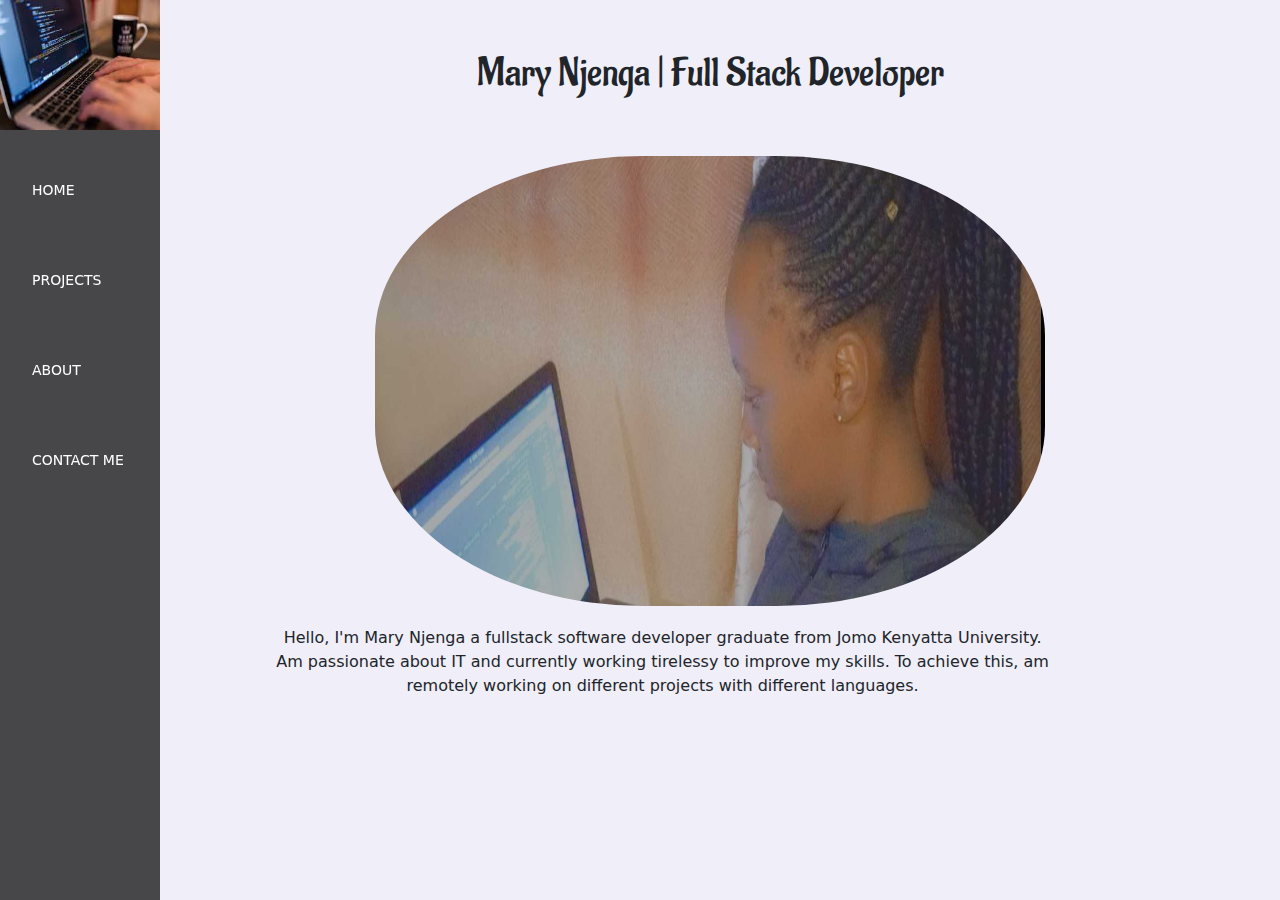
<file: index.html>
<!DOCTYPE html>
<html lang="en">

<head>
    <meta charset="UTF-8">
    <meta http-equiv="X-UA-Compatible" content="IE=edge">
    <meta name="viewport" content="width=device-width, initial-scale=1.0">
    <title>MyPortfolio</title>
    <link href="https://fonts.googleapis.com/css2?family=Poppins:wght@200&display=swap" rel="stylesheet">
    <link href="https://fonts.googleapis.com/css2?family=Aladin&display=swap" rel="stylesheet">
    <!-- <link href="https://cdn.jsdelivr.net/npm/bootstrap@5.1.0/dist/css/bootstrap.min.css" rel="stylesheet" integrity="sha384-KyZXEAg3QhqLMpG8r+8fhAXLRk2vvoC2f3B09zVXn8CA5QIVfZOJ3BCsw2P0p/We" crossorigin="anonymous"> -->
    <link rel="stylesheet" href="css/bootstrap.css">
    <link rel="stylesheet" href="css/style.css">
</head>

<body>
    <header>
        <nav>
            <img src="img/logo.jpeg" alt="logo" width="100%" height="130px">
            <ul>
                <li><a href="index.html">HOME</a></li>
                <li><a href="project.html">PROJECTS</a></li>
                <li><a href="about.html">ABOUT</a></li>
                <li><a href="contact.html">CONTACT ME</a></li>
            </ul>
        </nav>
    </header>
    <main>
        <div class="container" id="profile">
            <h1>Mary Njenga | Full Stack Developer</h1>
            <img src="img/prof.jpg" alt="profile">
            <div class="prof_desc">
                <p>Hello, I'm Mary Njenga a fullstack software developer graduate from Jomo Kenyatta University.
                    Am passionate about IT and currently working tirelessy to improve my skills. 
                    To achieve this, am remotely working on different projects with different languages.</p>
            </div>
            
        </div>

    </main>
</body>

</html>
</file>
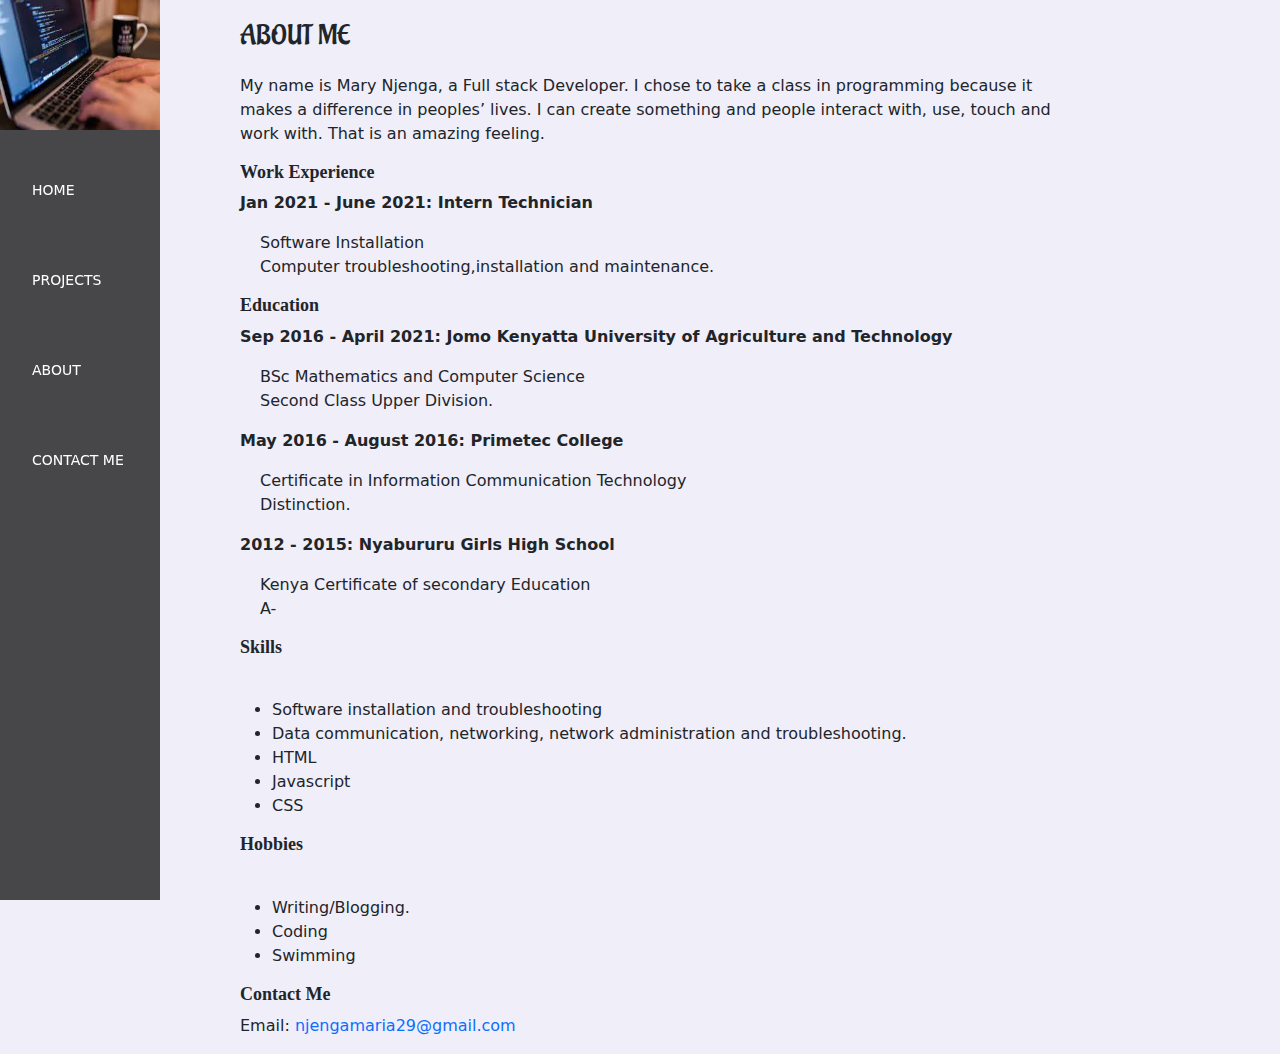
<file: about.html>
<!DOCTYPE html>
<html lang="en">

<head>
    <meta charset="UTF-8">
    <meta http-equiv="X-UA-Compatible" content="IE=edge">
    <meta name="viewport" content="width=device-width, initial-scale=1.0">
    <title>MyPortfolio</title>
    <link href="https://fonts.googleapis.com/css2?family=Poppins:wght@200&display=swap" rel="stylesheet">
    <link href="https://fonts.googleapis.com/css2?family=Aladin&display=swap" rel="stylesheet">
    <!-- <link href="https://cdn.jsdelivr.net/npm/bootstrap@5.1.0/dist/css/bootstrap.min.css" rel="stylesheet" integrity="sha384-KyZXEAg3QhqLMpG8r+8fhAXLRk2vvoC2f3B09zVXn8CA5QIVfZOJ3BCsw2P0p/We" crossorigin="anonymous"> -->
    <link rel="stylesheet" href="css/bootstrap.css">
    <link rel="stylesheet" href="css/style.css">
</head>

<body>
    <header>
        <nav>
            <img src="img/logo.jpeg" alt="logo" width="100%" height="130px">
            <ul>
                <li><a href="index.html">HOME</a></li>
                <li><a href="project.html">PROJECTS</a></li>
                <li><a href="about.html">ABOUT</a></li>
                <li><a href="contact.html">CONTACT ME</a></li>
            </ul>
        </nav>
    </header>
    <main>
        <div class="container" id="about">
            <h3>ABOUT ME</h3>
            <p>My name is Mary Njenga, a Full stack Developer. I chose to take a class in programming because it <br>
                makes a difference in peoples’ lives. I can create
                something and people interact with, use, touch and <br>
                work with. That is an amazing feeling.
            </p>
            <h2>Work Experience</h2>
            <p class="time"> Jan 2021 - June 2021: Intern Technician</p>
            <p class="description">Software Installation<br>
                Computer troubleshooting,installation and maintenance.
            </p>
            <h2>Education</h2>
            <p class="time"> Sep 2016 - April 2021: Jomo Kenyatta University of Agriculture and Technology</p>
            <p class="description">BSc Mathematics and Computer Science<br>
                Second Class Upper Division.
            </p>
            <p class="time"> May 2016 - August 2016: Primetec College</p>
            <p class="description">Certificate in Information Communication Technology<br>
                Distinction.
            </p>
            <p class="time"> 2012 - 2015: Nyabururu Girls High School</p>
            <p class="description">Kenya Certificate of secondary Education <br>
                A-
            </p>
            <h2>Skills</h2>
            <ul>
                <li>Software installation and troubleshooting</li>
                <li>Data communication, networking, network administration and troubleshooting.</li>
                <li>HTML</li>
                <li>Javascript</li>
                <li>CSS</li>
            </ul>
            <h2>Hobbies</h2>
            <ul>
                <li>Writing/Blogging.</li>
                <li>Coding</li>
                <li>Swimming</li>
            </ul>
            <h2>Contact Me</h2>
            <p>Email: <a href="mailto:njengamaria29.com">njengamaria29@gmail.com</a></p>
        </div>
    </main>
</body>

</html>
</file>
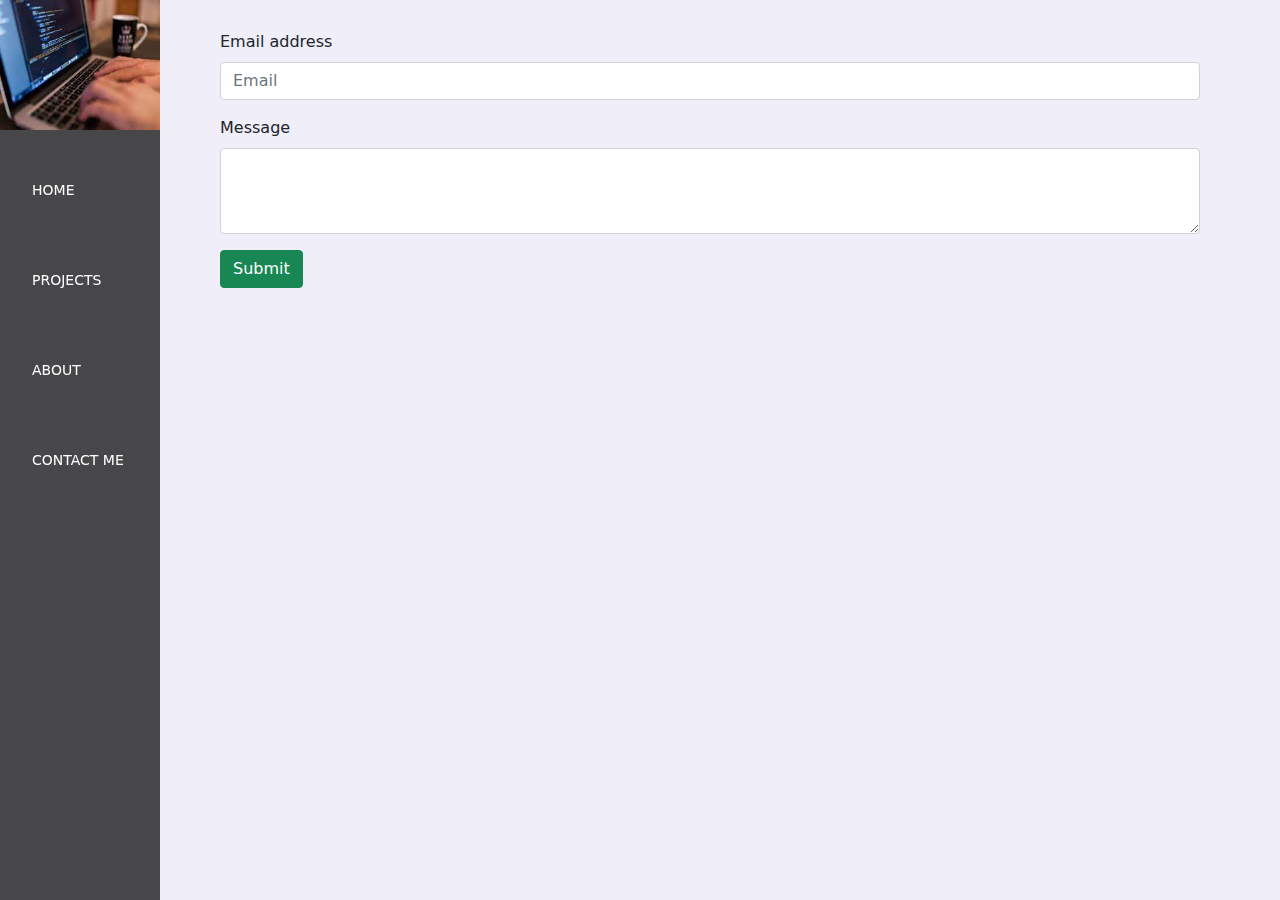
<file: contact.html>
<!DOCTYPE html>
<html lang="en">

<head>
    <meta charset="UTF-8">
    <meta http-equiv="X-UA-Compatible" content="IE=edge">
    <meta name="viewport" content="width=device-width, initial-scale=1.0">
    <title>MyPortfolio</title>
    <link href="https://fonts.googleapis.com/css2?family=Poppins:wght@200&display=swap" rel="stylesheet">
    <link href="https://fonts.googleapis.com/css2?family=Aladin&display=swap" rel="stylesheet">
    <!-- <link href="https://cdn.jsdelivr.net/npm/bootstrap@5.1.0/dist/css/bootstrap.min.css" rel="stylesheet" integrity="sha384-KyZXEAg3QhqLMpG8r+8fhAXLRk2vvoC2f3B09zVXn8CA5QIVfZOJ3BCsw2P0p/We" crossorigin="anonymous"> -->
    <link rel="stylesheet" href="css/bootstrap.css">
    <link rel="stylesheet" href="css/style.css">
    <script id="mcjs">!function(c,h,i,m,p){m=c.createElement(h),p=c.getElementsByTagName(h)[0],m.async=1,m.src=i,p.parentNode.insertBefore(m,p)}(document,"script","https://chimpstatic.com/mcjs-connected/js/users/53cbd604ee258e765b6cf9590/281e3a164044c3592951083ca.js");</script>
</head>

<body>
    <header>
        <nav>
            <img src="img/logo.jpeg" alt="logo" width="100%" height="130px">
            <ul>
                <li><a href="index.html">HOME</a></li>
                <li><a href="project.html">PROJECTS</a></li>
                <li><a href="about.html">ABOUT</a></li>
                <li><a href="contact.html">CONTACT ME</a></li>
            </ul>
        </nav>
    </header>
    <main>
        <div class="container" id="cont" >
            <form>
            <div class="mb-3">
                <label for="mail" class="form-label">Email address</label>
                <input type="email" class="form-control" id="mail" placeholder="Email" required>
              </div>
              <div class="mb-3">
                <label for="message" class="form-label">Message</label>
                <textarea class="form-control" id="message" rows="3"></textarea>
              </div>
              <div>
                  <input type="submit" class="btn btn-success">
              </div>
            </form>
        </div>

    </main>
    
</body>

</html>
</file>
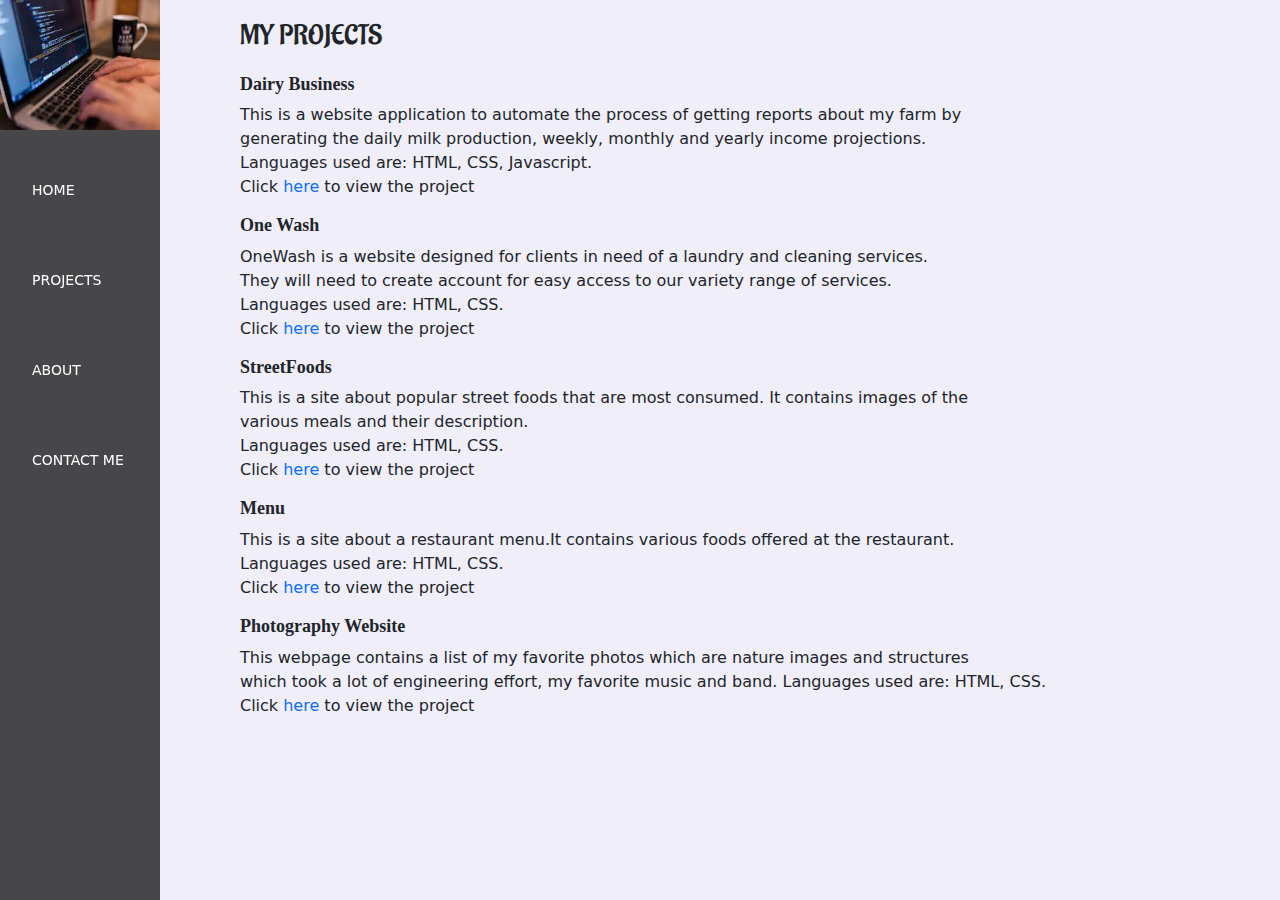
<file: project.html>
<!DOCTYPE html>
<html lang="en">

<head>
    <meta charset="UTF-8">
    <meta http-equiv="X-UA-Compatible" content="IE=edge">
    <meta name="viewport" content="width=device-width, initial-scale=1.0">
    <title>MyPortfolio</title>
    <link href="https://fonts.googleapis.com/css2?family=Poppins:wght@300;400&display=swap" rel="stylesheet">
    <!-- <link href="https://fonts.googleapis.com/css2?family=Poppins:wght@200&display=swap" rel="stylesheet"> -->
    <link href="https://fonts.googleapis.com/css2?family=Aladin&display=swap" rel="stylesheet">
    <!-- <link href="https://cdn.jsdelivr.net/npm/bootstrap@5.1.0/dist/css/bootstrap.min.css" rel="stylesheet" integrity="sha384-KyZXEAg3QhqLMpG8r+8fhAXLRk2vvoC2f3B09zVXn8CA5QIVfZOJ3BCsw2P0p/We" crossorigin="anonymous"> -->
    <link rel="stylesheet" href="css/bootstrap.css">
    <link rel="stylesheet" href="css/style.css">
</head>

<body>
    <div>
        <header>
            <nav>
                <img src="img/logo.jpeg" alt="logo" width="100%" height="130px">
                <ul>
                    <li><a href="index.html">HOME</a></li>
                    <li><a href="project.html">PROJECTS</a></li>
                    <li><a href="about.html">ABOUT</a></li>
                    <li><a href="contact.html">CONTACT ME</a></li>
                </ul>
            </nav>
        </header>
        <main>
            <div class="container" id="proj">
                <h3>MY PROJECTS</h3>
                <h2>Dairy Business</h2>
                <p>This is a website application to automate the process of
                    getting reports about my farm by <br>
                    generating the daily milk production, weekly, monthly and yearly income projections. <br>
                    Languages used are: HTML, CSS, Javascript. <br>
                    Click <a href="https://github.com/mary-wan/Dairy-Business" target="_blank">here</a> to view the
                    project
                </p>
                <h2>One Wash</h2>
                <p>OneWash is a website designed for clients in need of a laundry
                    and cleaning services. <br>
                    They will need to create account for easy
                    access to our variety range of services. <br>
                    Languages used are: HTML, CSS. <br>
                    Click <a href="https://github.com/echwaadams/One-Wash" target="_blank">here</a> to view the project
                </p>
                <h2>StreetFoods</h2>
                <p>This is a site about popular street foods that are most consumed.
                    It contains images of the <br> various meals and their description. <br>
                    Languages used are: HTML, CSS. <br>
                    Click <a href="https://github.com/mary-wan/Street-food" target="_blank">here</a> to view the project
                </p>
                <h2>Menu</h2>
                <p>This is a site about a restaurant menu.It contains various foods offered at
                    the restaurant. <br>
                    Languages used are: HTML, CSS. <br>
                    Click <a href="https://github.com/mary-wan/Menu" target="_blank">here</a> to view the project
                </p>
                <h2>Photography Website</h2>
                <p>This webpage contains a list of my favorite photos which are nature images
                    and structures <br> which took a lot of engineering effort, my favorite music and band.
                    Languages used are: HTML, CSS. <br>
                    Click <a href="https://github.com/mary-wan/Photography-website" target="_blank">here</a> to view the
                    project
                </p>
            </div>
        </main>
</body>

</html>
</file>
<file: css/style.css>
body {
    background-color: #EFEEF9;

}

header {
    top: 0px;
    left: 0px;
    background-color: rgb(0, 0, 0, 0.7);
    height: 100%;
    line-height: 40px;
    width: 160px;
    display: block;
    position: fixed;
    overflow: hidden;
    float: left;

}

ul {
    margin-top: 40px;
}

nav li {
    list-style-type: none;
    margin-top: 30px;
    margin-bottom: 50px;
}

nav a {
    color: white;
    text-decoration: none;
    font-size: 14px;

}

a {
    text-decoration: none;
}

a:hover {
    color: orange;
}

h1 {
    font-family: 'Aladin', cursive;
    /* letter-spacing: 0.1em; */
    font-size: 40px;
}

/* home page */
main img {
    border-radius: 40%;
    height: 450px;
    margin-top: 50px;
    width: 60%;
}
.container {

    float: right;
}

#profile {
    text-align: center;
    margin-top: 50px;
}

h3 {
    font-family: 'Aladin', cursive;
    margin-bottom: 20px;
}

h2 {
    font-weight: 900;
    font-size: 18px;
    font-family: 'Times New Roman', Times, serif;
}

/* Project page */
#proj,
#about {
    padding-left: 100px;
    margin-top: 20px;
}

/* about page */
.time {
    font-weight: bold;
}

.description {
    margin-left: 20px;

}
.prof_desc{
    justify-content: center;
    width: 70%;
    margin-left: 120px;
    margin-top: 20px;
}
/* contact page */
#cont{
    padding-left: 80px;
    padding-top: 30px;
    padding-right: 80px;

}
</file>
